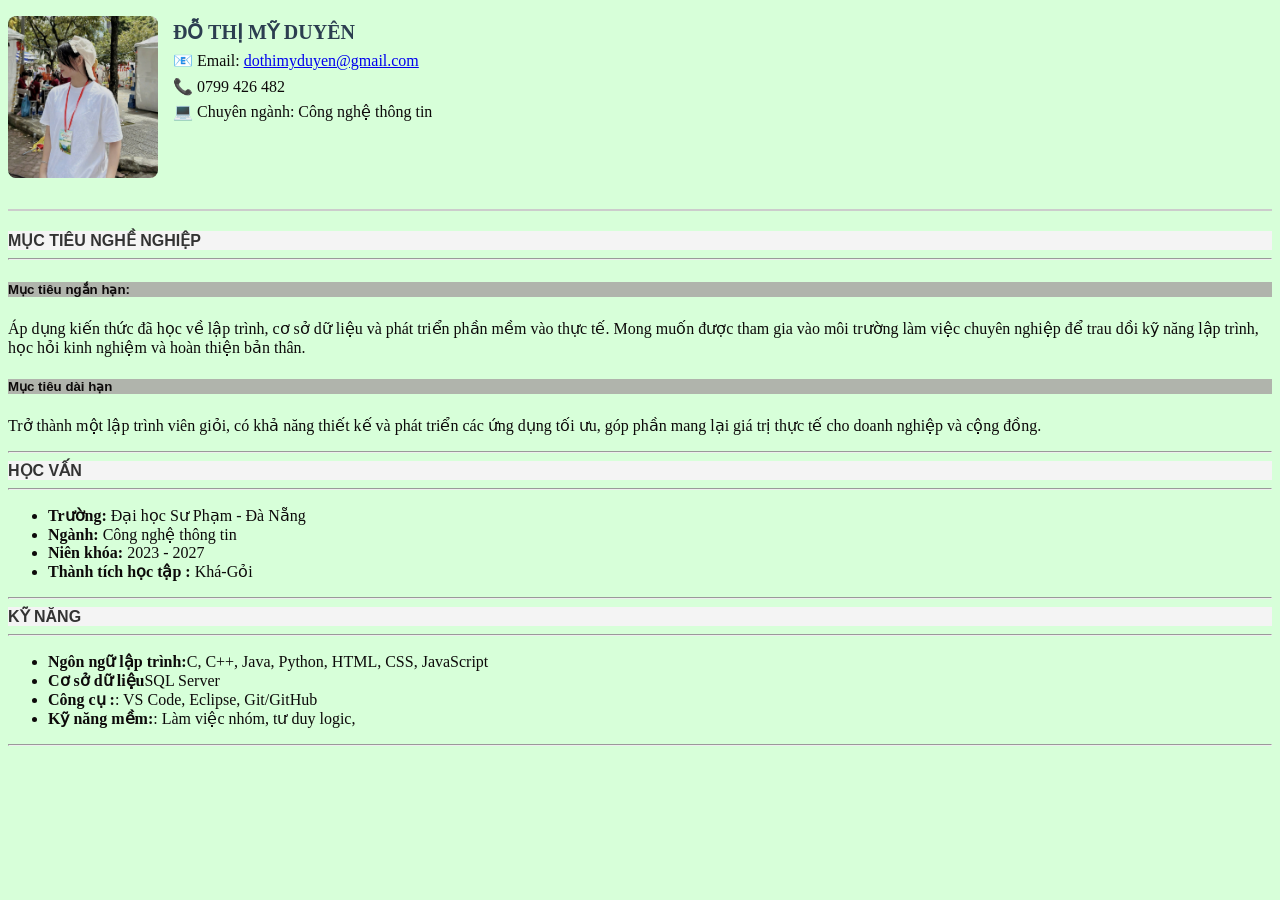
<file: chapter10_11/index.html>
<!DOCTYPE html>
<html lang="en">
<head>
  <meta charset="UTF-8">
  <meta name="viewport" content="width=device-width, initial-scale=1.0">
  <title>CV Đỗ Thị Mỹ Duyên</title>
  <link rel="stylesheet" href="style.css">
</head>
<body>
<header>
<p class="highlight" style="overflow: hidden; line-height: 1.6;">
  <img src="img/anhthe.jpg" width="150" alt="Ảnh thẻ" 
       style="float: left; margin-right: 15px; border-radius: 8px;">
  <span style="font-size: 20px; font-weight: bold; color: #2c3e50;">ĐỖ THỊ MỸ DUYÊN</span><br/>
  <span>📧 Email: <a href="mailto:dothimyduyen@gmail.com">dothimyduyen@gmail.com</a></span><br/>
  <span>📞 0799 426 482</span><br/>
  <span>💻 Chuyên ngành: Công nghệ thông tin</span>
</p>
</header>
<tbody>
  <div >
    <h4>MỤC TIÊU NGHỀ NGHIỆP</h4><hr>
 
      <h5>Mục tiêu ngắn hạn: </h5>
         <p class="highlight"> Áp dụng kiến thức đã học về lập trình, cơ sở dữ liệu và phát triển phần mềm vào thực tế. Mong muốn được tham gia vào môi trường làm việc chuyên nghiệp để trau dồi kỹ năng lập trình, học hỏi kinh nghiệm và hoàn thiện bản thân.<br>
      <h5>Mục tiêu dài hạn</h5>
      <p class="highlight">Trở thành một lập trình viên giỏi, có khả năng thiết kế và phát triển các ứng dụng tối ưu, góp phần mang lại giá trị thực tế cho doanh nghiệp và cộng đồng.
    </p><hr>
  </div>
  <div>
    <h4>HỌC VẤN</h4><hr>
    <ul class="highlight">
      <li><b>Trường:</b> Đại học Sư Phạm - Đà Nẵng </li>
      <li><b>Ngành:</b> Công nghệ thông tin</li>
      <li><b>Niên khóa:</b> 2023 - 2027</li>
      <li><b>Thành tích học tập : </b>Khá-Gỏi</li>
    </ul><hr>
  </div>
  <div>
    <h4>KỸ NĂNG</h4><hr>
    <ul class="highlight">
      <li><b>Ngôn ngữ lập trình:</b>C, C++, Java, Python, HTML, CSS, JavaScript </li>
      <li><b>Cơ sở dữ liệu</b>SQL Server</li>
      <li><b>Công cụ :</b>: VS Code, Eclipse, Git/GitHub</li>
      <li><b>Kỹ năng mềm:</b>: Làm việc nhóm, tư duy logic,</li>
    </ul>
  <hr>
  </div>
</tbody>
  
</body>
</html>
</file>
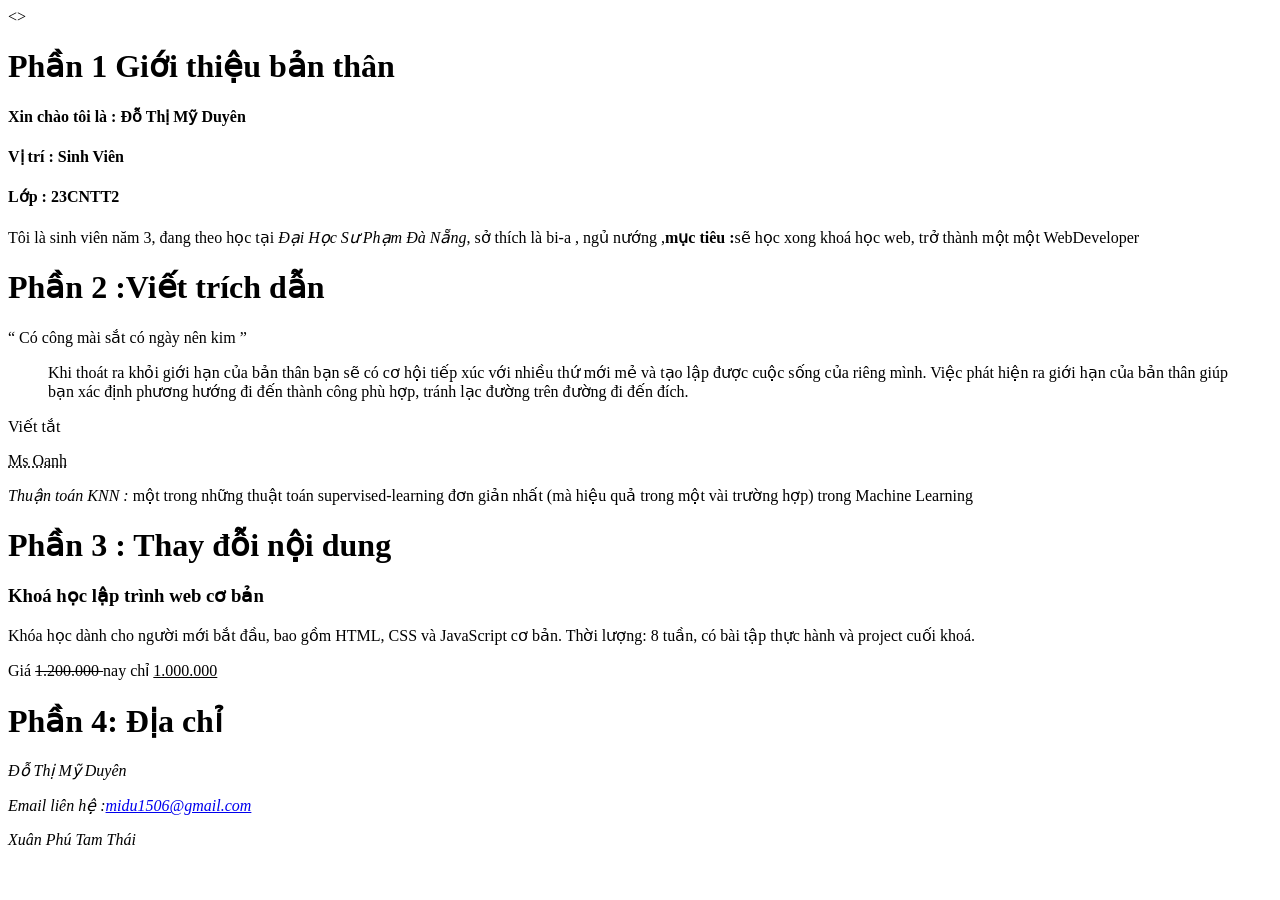
<file: chapter2/chapter2.html>
<!DOCTYPE html>
<html lang="en">
  <head>
    <meta charset="UTF-8" />
    <meta name="viewport" content="width=device-width, initial-scale=1.0" />
    <title>Bài tập minh hoạ chương 2</title>
  </head>

  <>

    <h1><b>Phần 1</b> Giới thiệu bản thân</h1>
    <h4>Xin chào tôi là : Đỗ Thị Mỹ Duyên</h4>
    <h4>Vị trí : Sinh Viên</h4>
    <h4>Lớp : 23CNTT2</h4>
    <P> Tôi là sinh viên năm 3, đang theo học tại <i> Đại Học Sư Phạm Đà Nẵng</i>, sở thích là bi-a , ngủ nướng 
        ,<b>mục tiêu :</b>sẽ học xong khoá học web, <trong>trở thành một một WebDeveloper</trong> 
     </P>
    <h1>Phần 2 :Viết trích dẫn </h1> 
    <q> Có công mài sắt có ngày nên kim </q>
    <blockquote cite="https://glints.com/vn/blog/co-dung-la-can-cu-bu-thong-minh-khong/">
     Khi thoát ra khỏi giới hạn của bản thân bạn sẽ 
     có cơ hội tiếp xúc với nhiều thứ mới mẻ và tạo lập được cuộc sống của riêng mình. 
     Việc phát hiện ra giới hạn của bản thân giúp bạn xác định phương hướng đi đến thành công phù hợp, tránh lạc đường trên đường đi đến đích. 
    </blockquote>
    <p>Viết tắt</p>
    <abbr title="Là chị hai của tôi">Ms Oanh </abbr>
    <P> <dfn> Thuận toán KNN : </dfn> một trong những thuật toán supervised-learning đơn giản nhất (mà hiệu quả trong một vài trường hợp) trong Machine Learning </P>
    <h1>Phần 3 : Thay đỗi nội dung </h1>
    <h3>Khoá học lập trình web cơ bản </h3>
    <p>Khóa học dành cho người mới bắt đầu, bao gồm HTML, CSS và JavaScript cơ bản. Thời lượng: 8 tuần, có bài tập thực hành và project cuối khoá.</p>
    <p>Giá <del>1.200.000 </del>  nay chỉ <ins>1.000.000</ins> </p>
    <h1>Phần 4: Địa chỉ </h1>
    <address>
      <p>Đỗ Thị Mỹ Duyên</p>
      <p> Email liên hệ :<a href="mail to:midu1506@gmail.com">midu1506@gmail.com</a></p>
      <p>Xuân Phú Tam Thái</p>
    </address>
  </body>
</html>
</file>
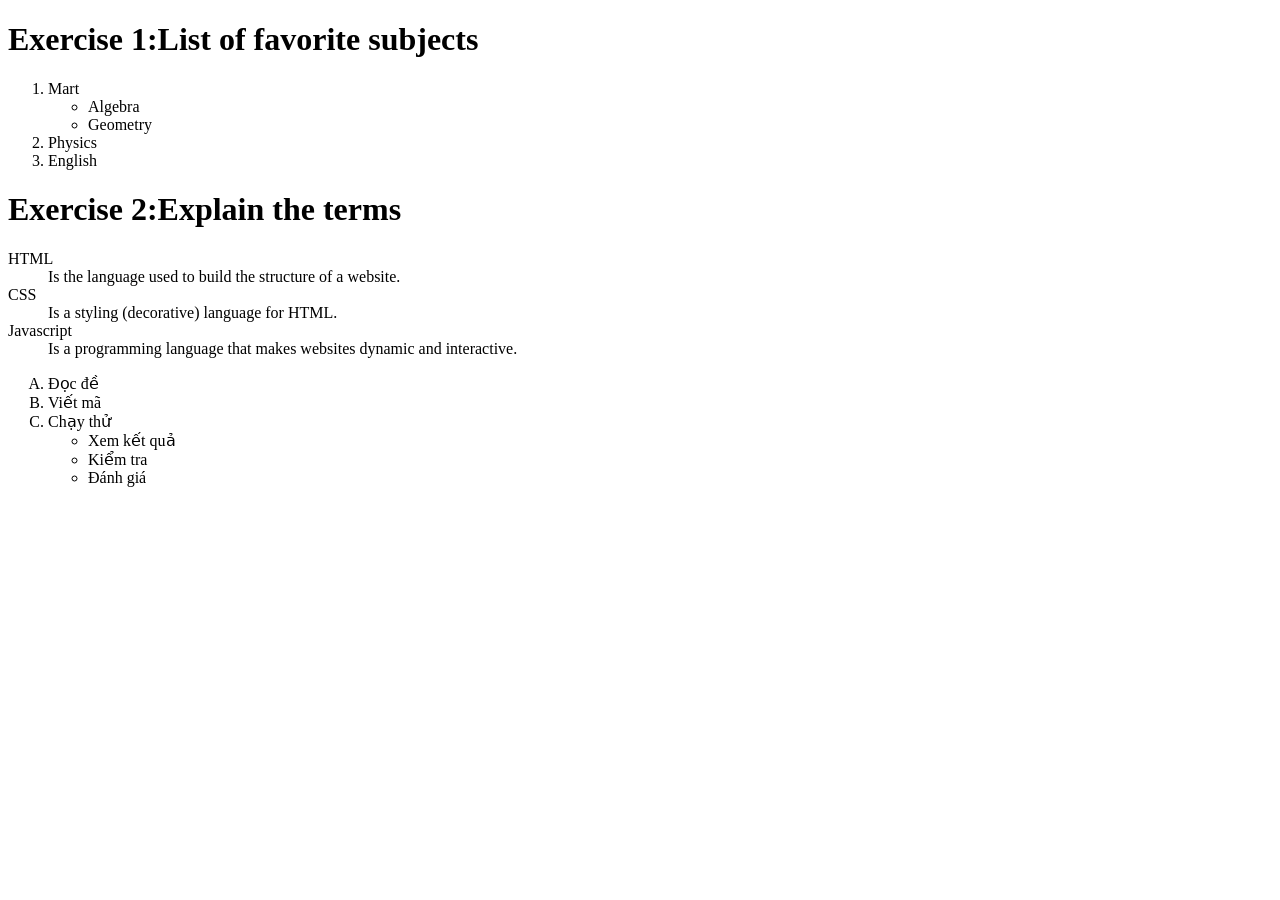
<file: chapter3/chapter3.html>
<!DOCTYPE html>
<html lang="en">
<head>
    <meta charset="UTF-8">
    <meta name="viewport" content="width=device-width, initial-scale=1.0">
    <title>List</title>
</head>
<body>
    <h1><b>Exercise 1:</b>List of favorite subjects</h1>
    <ol> 
        <li>Mart</li>
        <ul>
            <li>Algebra</li>
            <li>Geometry</li>
        </ul>
        <li>Physics</li>
        <li>English</li>
    </ol>
     <h1><b>Exercise 2:</b>Explain the terms</h1>
     <dl>
        <dt>HTML</dt>
        <dd>Is the language used to build the structure of a website.</dd>
        <dt>CSS</dt>
        <dd>Is a styling (decorative) language for HTML.</dd>
        <dt>Javascript</dt>
        <dd>Is a programming language that makes websites dynamic and interactive.</dd>
     </dl>
    <ol type="A">
    <li>Đọc đề</li>
    <li>Viết mã</li>
    <li>Chạy thử</li>
     <ul type=".">
       <li>Xem kết quả</li>
       <li>Kiểm tra</li>
       <li>Đánh giá</li>
    </ul>
  </ol>
</body>
</html>
</file>
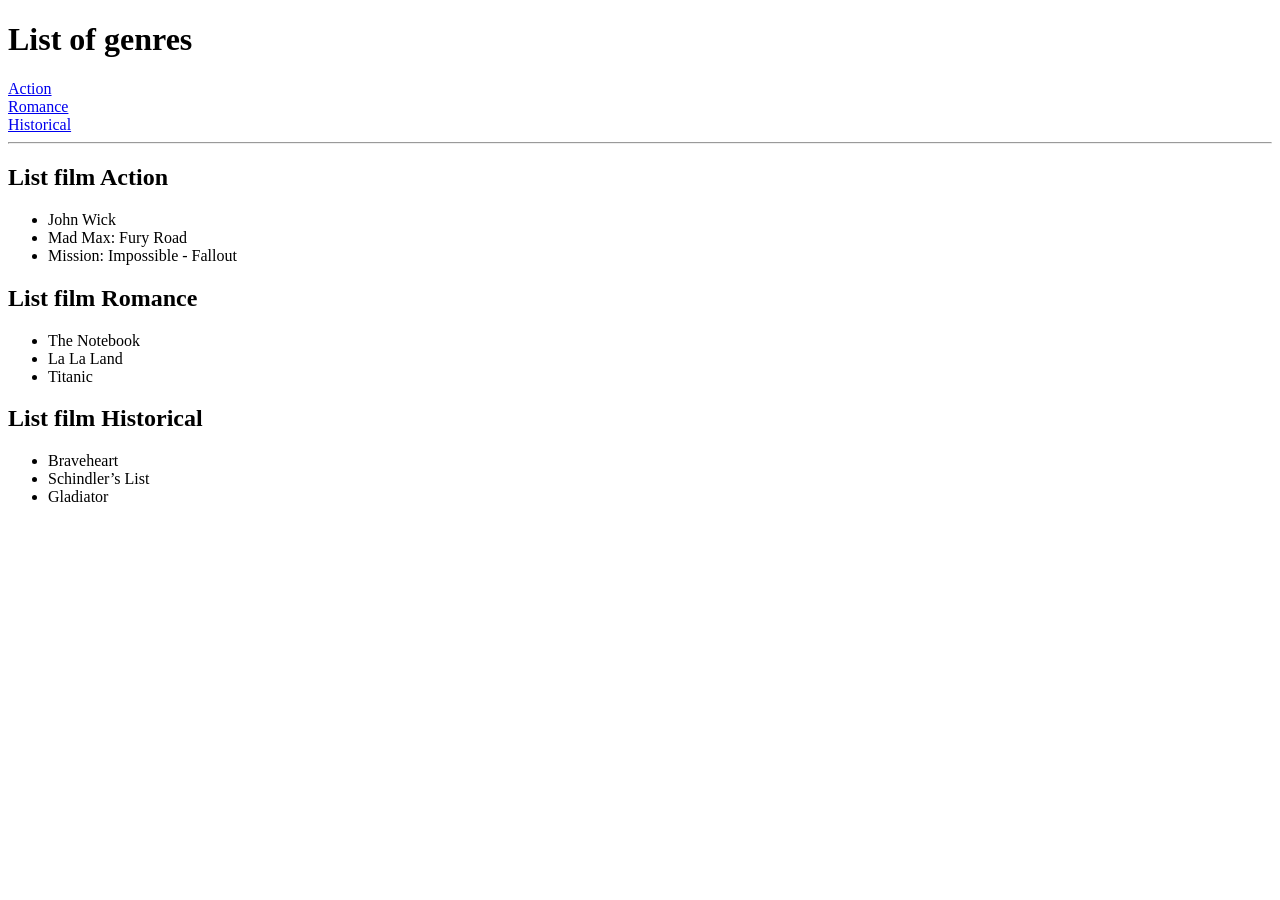
<file: chapter4/chapter4.html>
<!DOCTYPE html>
<html lang="en">
<head>
    <meta charset="UTF-8">
    <meta name="viewport" content="width=device-width, initial-scale=1.0">
    <title>Link</title>
</head>
<body>
    <h1 id="top">List of genres</h1>
    <a href="#action">Action</a><br />
    <a href="#love_song">Romance</a><br />
    <a href="#historical">Historical</a>

    <hr>  
    <h2 id="action"> List film Action</h2>
    <ul type = ".">
        <li>John Wick</li>
        <li>Mad Max: Fury Road</li>
        <li>Mission: Impossible - Fallout</li>
     </ul>
    <h2 id="love_song"> List film Romance</h2>
    <ul type = ".">
        <li>The Notebook</li>
        <li>La La Land</li>
        <li>Titanic</li>
     </ul>
    <h2 id="historical"> List film Historical</h2>
    <ul type = ".">
        <li>Braveheart</li>
        <li>Schindler’s List</li>
        <li>Gladiator</li>
     </ul>
</body>
</html>
</file>
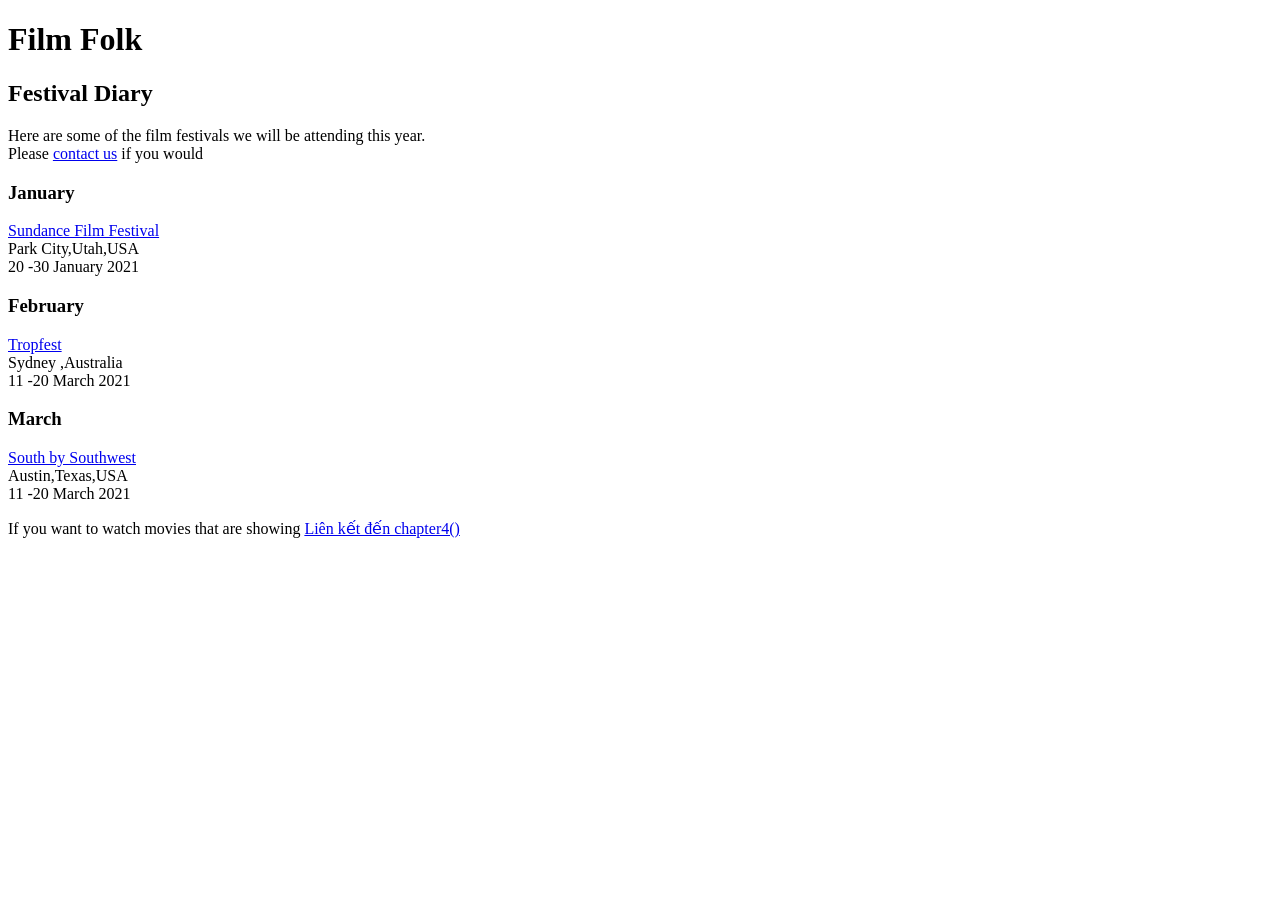
<file: chapter4/example4.html>
<!DOCTYPE html>
<html lang="en">
<head>
    <meta charset="UTF-8">
    <meta name="viewport" content="width=device-width, initial-scale=1.0">
    <title>Example</title>
</head>
<body>
    <h1 id = "top">Film Folk </h1>
    <h2>Festival Diary</h2>
    <p>Here are some of the film festivals we will be attending this year.<br>Please
          <a href="mailto:dtmyduyen1506@gmail.com">contact us</a> if you would</p>
    <section>
        <h3>January</h3>
        <p><a href="https://festival.sundance.org/"> Sundance Film Festival</a> <br>
        Park City,Utah,USA <br> 20 -30 January 2021</p>
        <h3>February</h3>
        <p><a href="https://www.tropfest.com/">Tropfest</a> <br>
            Sydney ,Australia<br/>
            11 -20 March 2021
        </p>
        <h3>March</h3>
        <p><a href="https://www.sxsw.com/sxsw-2025-info/">South by Southwest</a> <br>
            Austin,Texas,USA<br/>
            11 -20 March 2021   
        </p>
    </section>
    <!-- additional content -->
     <p>If you want to watch movies that are showing <a href="chapter4.html">Liên kết đến chapter4() </a></p>
     
</body>
</html>
</file>
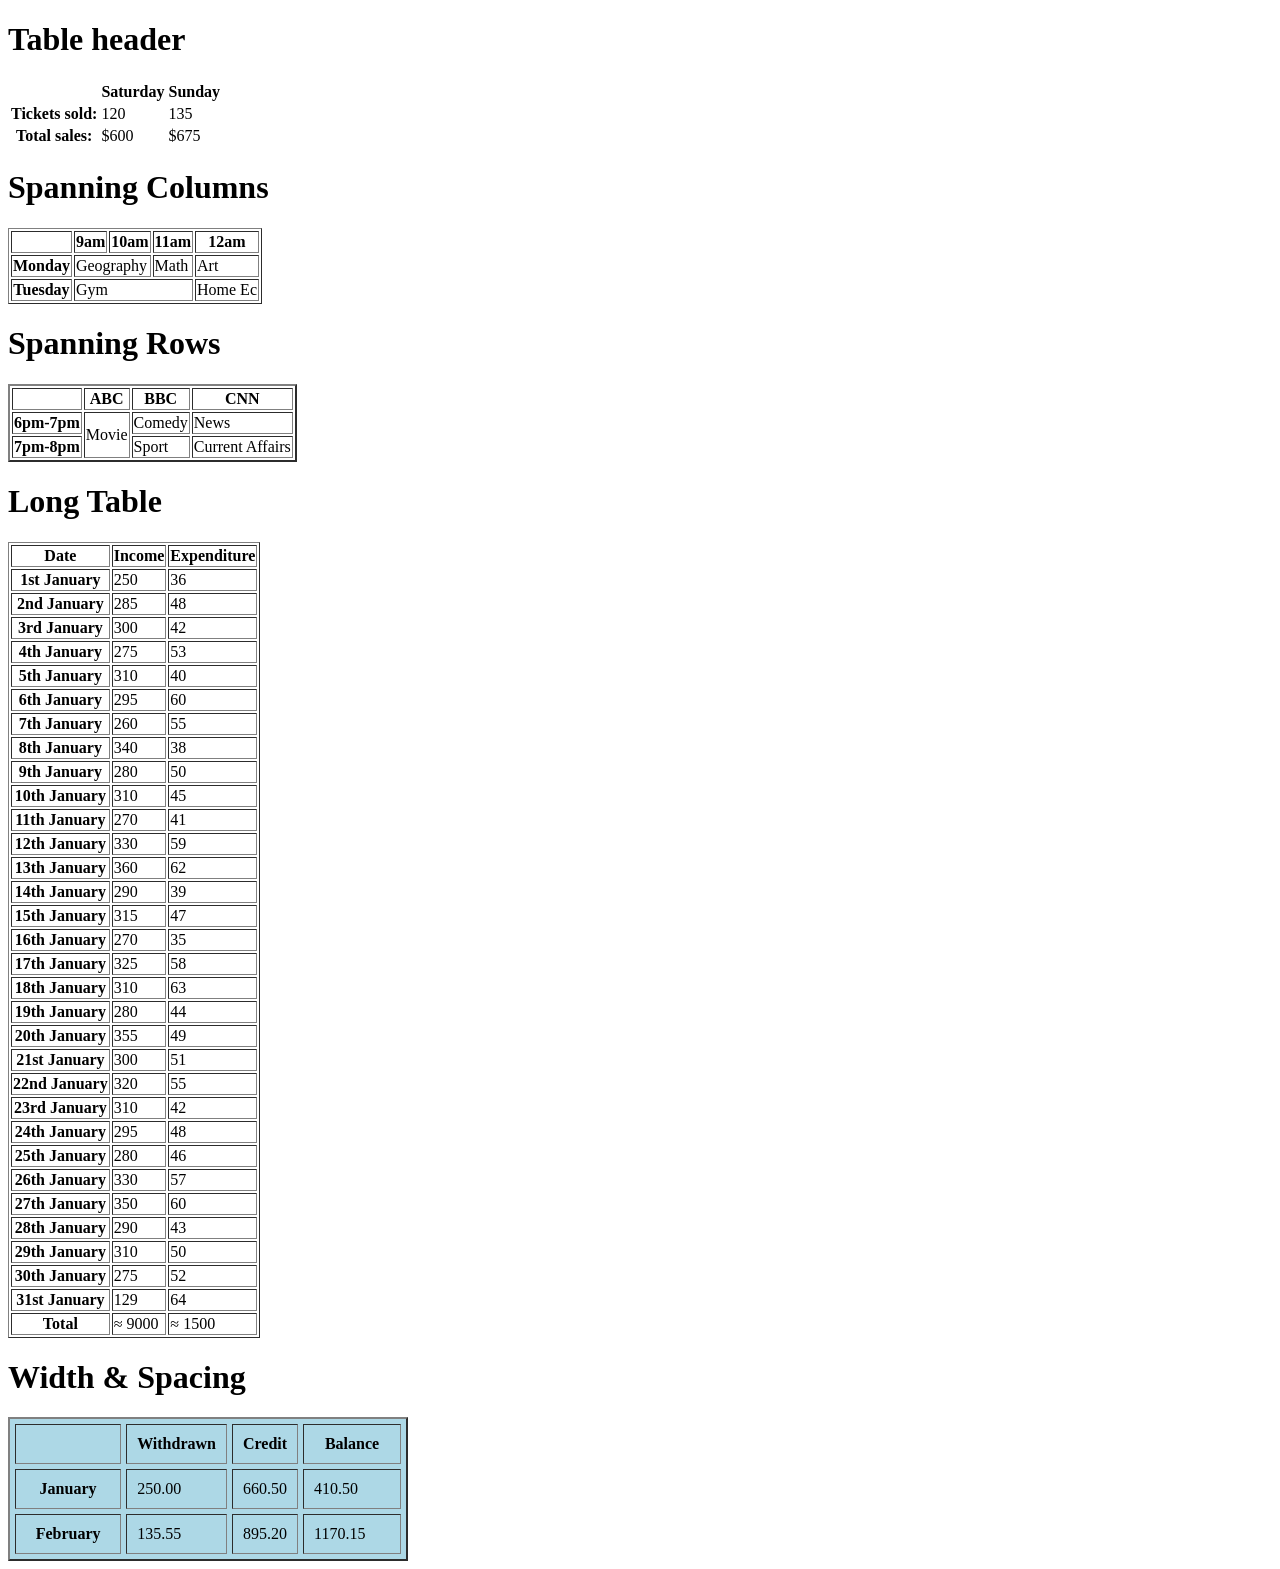
<file: chapter6/tables.html>
<!DOCTYPE html>
<html lang="vi">
  <head>
    <meta charset="UTF-8" />
    <meta name="viewport" content="width=device-width, initial-scale=1.0" />
    <title>Tables</title>
  </head>
  <body>
    <h1>Table header</h1>
    <table>
      <tr>
        <th></th>
        <th scope="col">Saturday</th>
        <th scope="col">Sunday</th>
      </tr>
      <tr>
        <th scope="row">Tickets sold:</th>
        <td>120</td>
        <td>135</td>
      </tr>
      <tr>
        <th scope="row">Total sales:</th>
        <td>$600</td>
        <td>$675</td>
      </tr>
    </table>
    <h1>Spanning Columns</h1>
    <table border="1">
      <tr>
        <th></th>
        <th>9am</th>
        <th>10am</th>
        <th>11am</th>
        <th>12am</th>
      </tr>
      <tr>
        <th>Monday</th>
        <td colspan="2">Geography</td>
        <td>Math</td>
        <td>Art</td>
      </tr>
      <tr>
        <th>Tuesday</th>
        <td colspan="3">Gym</td>
        <td>Home Ec</td>
      </tr>
    </table>
    <h1>Spanning Rows</h1>
    <table border="2">
      <tr>
        <th></th>
        <th>ABC</th>
        <th>BBC</th>
        <th>CNN</th>
      </tr>
      <tr>
        <th>6pm-7pm</th>
        <td rowspan="2">Movie</td>
        <td>Comedy</td>
        <td>News</td>
      </tr>
      <tr>
        <th>7pm-8pm</th>
        <td>Sport</td>
        <td>Current Affairs</td>
      </tr>
    </table>
    <h1>Long Table</h1>
    <table border="1">
      <thead>
        <tr>
          <th>Date</th>
          <th>Income</th>
          <th>Expenditure</th>
        </tr>
      </thead>

      <tbody>
        <tr>
          <th>1st January</th>
          <td>250</td>
          <td>36</td>
        </tr>
        <tr>
          <th>2nd January</th>
          <td>285</td>
          <td>48</td>
        </tr>
        <tr>
          <th>3rd January</th>
          <td>300</td>
          <td>42</td>
        </tr>
        <tr>
          <th>4th January</th>
          <td>275</td>
          <td>53</td>
        </tr>
        <tr>
          <th>5th January</th>
          <td>310</td>
          <td>40</td>
        </tr>
        <tr>
          <th>6th January</th>
          <td>295</td>
          <td>60</td>
        </tr>
        <tr>
          <th>7th January</th>
          <td>260</td>
          <td>55</td>
        </tr>
        <tr>
          <th>8th January</th>
          <td>340</td>
          <td>38</td>
        </tr>
        <tr>
          <th>9th January</th>
          <td>280</td>
          <td>50</td>
        </tr>
        <tr>
          <th>10th January</th>
          <td>310</td>
          <td>45</td>
        </tr>
        <tr>
          <th>11th January</th>
          <td>270</td>
          <td>41</td>
        </tr>
        <tr>
          <th>12th January</th>
          <td>330</td>
          <td>59</td>
        </tr>
        <tr>
          <th>13th January</th>
          <td>360</td>
          <td>62</td>
        </tr>
        <tr>
          <th>14th January</th>
          <td>290</td>
          <td>39</td>
        </tr>
        <tr>
          <th>15th January</th>
          <td>315</td>
          <td>47</td>
        </tr>
        <tr>
          <th>16th January</th>
          <td>270</td>
          <td>35</td>
        </tr>
        <tr>
          <th>17th January</th>
          <td>325</td>
          <td>58</td>
        </tr>
        <tr>
          <th>18th January</th>
          <td>310</td>
          <td>63</td>
        </tr>
        <tr>
          <th>19th January</th>
          <td>280</td>
          <td>44</td>
        </tr>
        <tr>
          <th>20th January</th>
          <td>355</td>
          <td>49</td>
        </tr>
        <tr>
          <th>21st January</th>
          <td>300</td>
          <td>51</td>
        </tr>
        <tr>
          <th>22nd January</th>
          <td>320</td>
          <td>55</td>
        </tr>
        <tr>
          <th>23rd January</th>
          <td>310</td>
          <td>42</td>
        </tr>
        <tr>
          <th>24th January</th>
          <td>295</td>
          <td>48</td>
        </tr>
        <tr>
          <th>25th January</th>
          <td>280</td>
          <td>46</td>
        </tr>
        <tr>
          <th>26th January</th>
          <td>330</td>
          <td>57</td>
        </tr>
        <tr>
          <th>27th January</th>
          <td>350</td>
          <td>60</td>
        </tr>
        <tr>
          <th>28th January</th>
          <td>290</td>
          <td>43</td>
        </tr>
        <tr>
          <th>29th January</th>
          <td>310</td>
          <td>50</td>
        </tr>
        <tr>
          <th>30th January</th>
          <td>275</td>
          <td>52</td>
        </tr>
        <tr>
          <th>31st January</th>
          <td>129</td>
          <td>64</td>
        </tr>
      </tbody>

      <tfoot>
        <tr>
          <th>Total</th>
          <td>≈ 9000</td>
          <td>≈ 1500</td>
        </tr>
      </tfoot>
    </table>
    <h1>Width & Spacing</h1>
    <table
      width="400"
      cellpadding="10"
      cellspacing="5"
      border="2"
      bgcolor="lightblue"
    >
      <tr>
        <th width="150"></th>
        <th>Withdrawn</th>
        <th>Credit</th>
        <th width="150">Balance</th>
      </tr>
      <tr>
        <th>January</th>
        <td>250.00</td>
        <td>660.50</td>
        <td>410.50</td>
      </tr>
      <tr>
        <th>February</th>
        <td>135.55</td>
        <td>895.20</td>
        <td>1170.15</td>
      </tr>
    </table>
  </body>
</html>
</file>
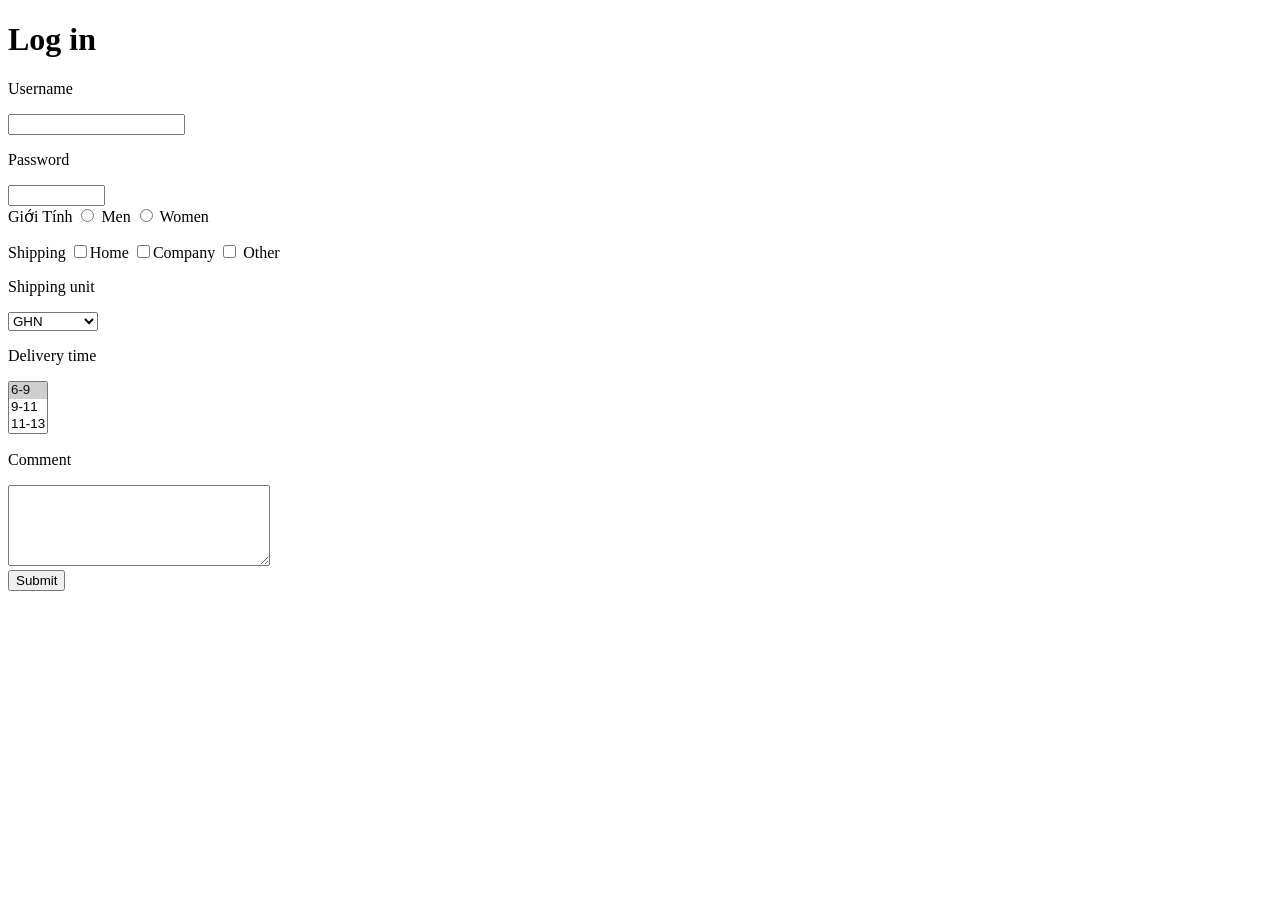
<file: chapter7/form.html>
<!DOCTYPE html>
<html lang="vi">
<head>
    <meta charset="UTF-8">
    <meta name="viewport" content="width=device-width, initial-scale=1.0">
    <title>Form</title>
</head>
<body>
    <h1>Log in</h1>
    <form>
        <p>Username</p>    
        <input = type="text" name="username"/>
        <p>Password</p>
        <input type="password"name="password" size = "10" maxlength="6"> 
        <br />
        <label>Giới Tính</label>
        <input type="radio" name="gender" value="men" /> Men
        <input type="radio" name="gender" value="women" /> Women
        <p><label>Shipping</label>
        <label><input type="checkbox" name="interest" value="Home">Home </label> 
        <label></label><input type="checkbox" name="interest" value="Company">Company </label>
        <label></label><input type="checkbox" name="interest" value="Other"> Other</label></p>
        <p>Shipping unit</p>
        <select name="unit" size="1"  >
            <option value="ghn">GHN</option>
            <option value="ghtl">GHTK</option>
            <option value="viettelpost">Viettel Post</option>
        </select><br/>
        <p>Delivery time</p>
        <select name="time"  size = 3 multiple ="multiple">
        <option value="shift1" selected="selected">6-9</option>
        <option value="shift2" >9-11</option>
        <option value="shift3" >11-13</option>
        <option value="shift4" selected="selected">13-15</option>
        <option value="shift5" >15-17</option>
        </select>
        <p>Comment </p>
            <textarea name="Comment" cols="30" rows="5"></textarea><br/>
        <input type="submit" value="Submit"/>
    </form>
</body>
</html>
</file>
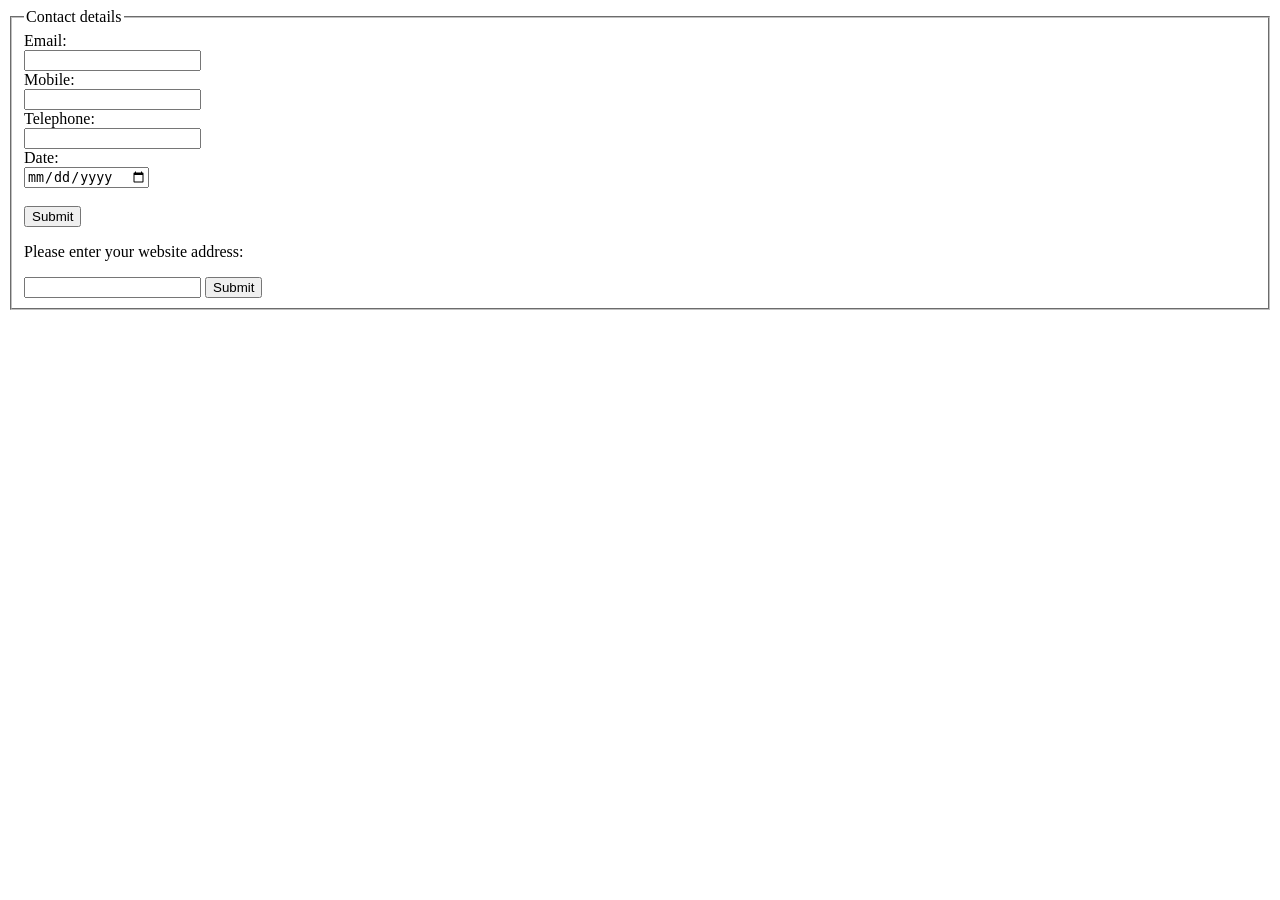
<file: chapter7/vi_du1.html>
<!DOCTYPE html>
<html lang="vi">
  <head>
    <meta charset="UTF-8" />
    <meta name="viewport" content="width=device-width, initial-scale=1.0" />
    <title>Vi_du1</title>
  </head>
  <body>
    <fieldset>
      <legend>Contact details</legend>
      <label>Email:<br />
        <input type="text" name="email" /></label><br />
      <label>Mobile:<br />
        <input type="text" name="mobile" /></label><br />
      <label>Telephone:<br />
        <input type="text" name="telephone"/><br/>
        <label for="username">Date:</label><br/>
        <input type="date" name="depart" /><br/></label><br/>
        <input type="submit" value="Submit" /></label> 
        <p>Please enter your website address:</p>
        <input type="url" name="website" />
        <input type="submit" value="Submit" />
    </fieldset>
  </body>
</html>
</file>
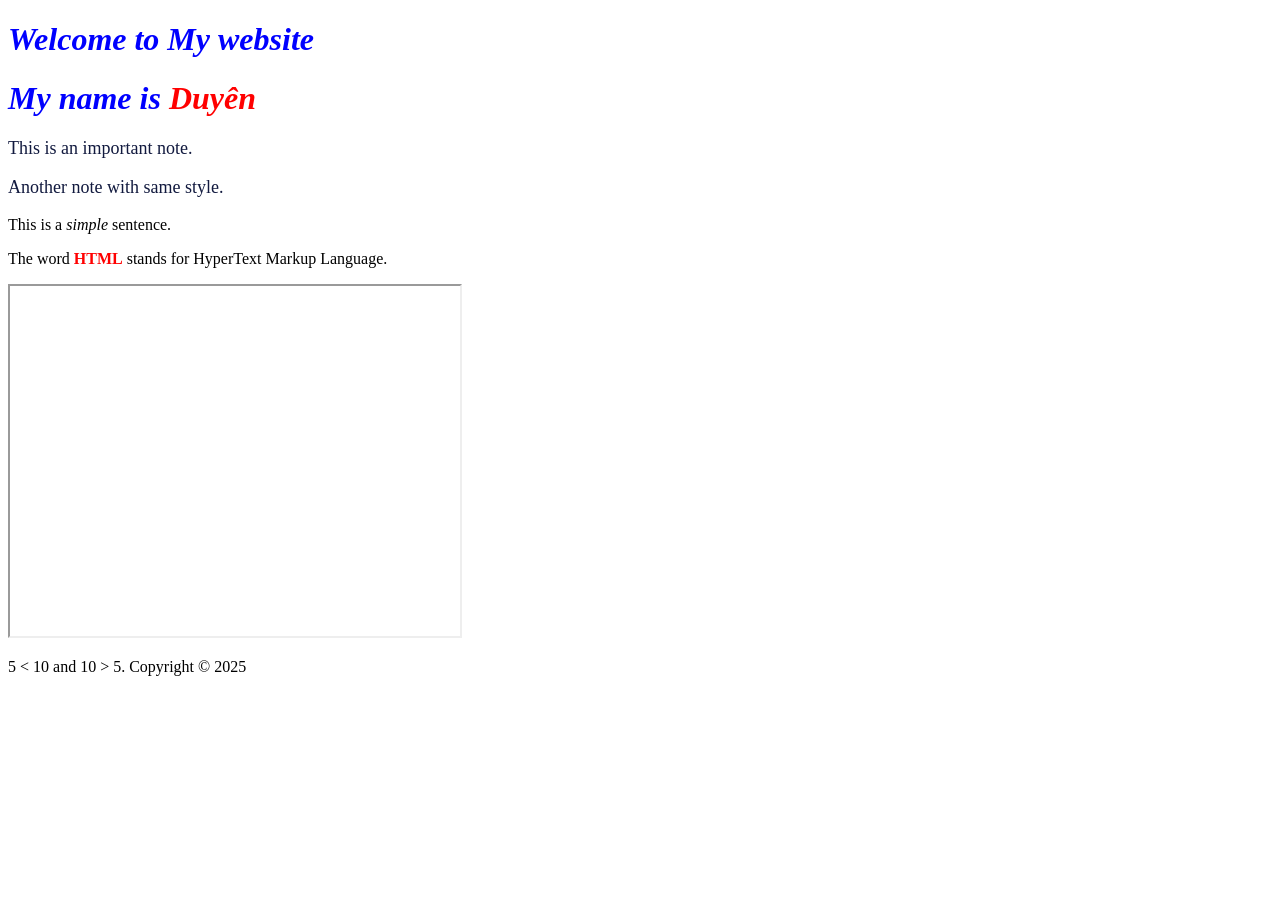
<file: chapter8/test.html>
<!DOCTYPE html><!--Khai báo HTML-->
<html lang="en">
<head>
    <meta charset="UTF-8">
    <meta name="viewport" content="width=device-width, initial-scale=1.0">
    <title>Extra markup</title>
    <meta http-equiv="refresh" content="5">

    <style>
        #header{
          color: blue;
          font-style: italic;
        }
        .note {
         color: rgb(18, 26, 63);
         padding: 1;
         font-size: large;
        }
     .highlight {
        color: red;
        font-weight: bold;
     }


    </style>
    
</head>
<body>
    <div id ="header">
        <h1>Welcome to My website</h1>
        <h1>My name is <span class="highlight">Duyên</span></h1>
    </div>
    <div>
        <p class="note">This is an important note.</p>
        <p class="note">Another note with same style.</p>
        <p>This is a <em>simple</em> sentence.</p>
        <p>The word <span class="highlight">HTML</span> stands for HyperText Markup Language.</p>

    </div>
        <iframe src="http://maps.google.co.uk/maps?q=moma+new+york&amp;output=embed"
        width="450" height="350" frameborder="1" scrolling="no">
        
       </iframe>
    <p>5 &lt; 10 and 10 &gt; 5. Copyright &copy; 2025</p>


</body>
</html>
</file>
<file: chapter10_11/style.css>
body{
    color: rgb(13, 10, 10);
    background-color: rgba(123,255,132,0.3);
    
}
h4{
  font-family: "Trebuchet MS", Arial, sans-serif;
  background-color: #f4f4f4;
  color: #333;
  margin: 0;
  padding: 0;
}
.highlight{
    background-color: hsla(123, 112, 123, o,4);
}
header{
      font-family: 'Times New Roman', Times, serif;
      text-align: left;
      border-bottom: 2px solid #ccc;
      padding-bottom: 15px;

      margin-bottom: 20px;
}
div h5{
  font-family: "Trebuchet MS", Arial, sans-serif;
  background-color: rgba(95, 22, 79, 0.321);

}
</file>
